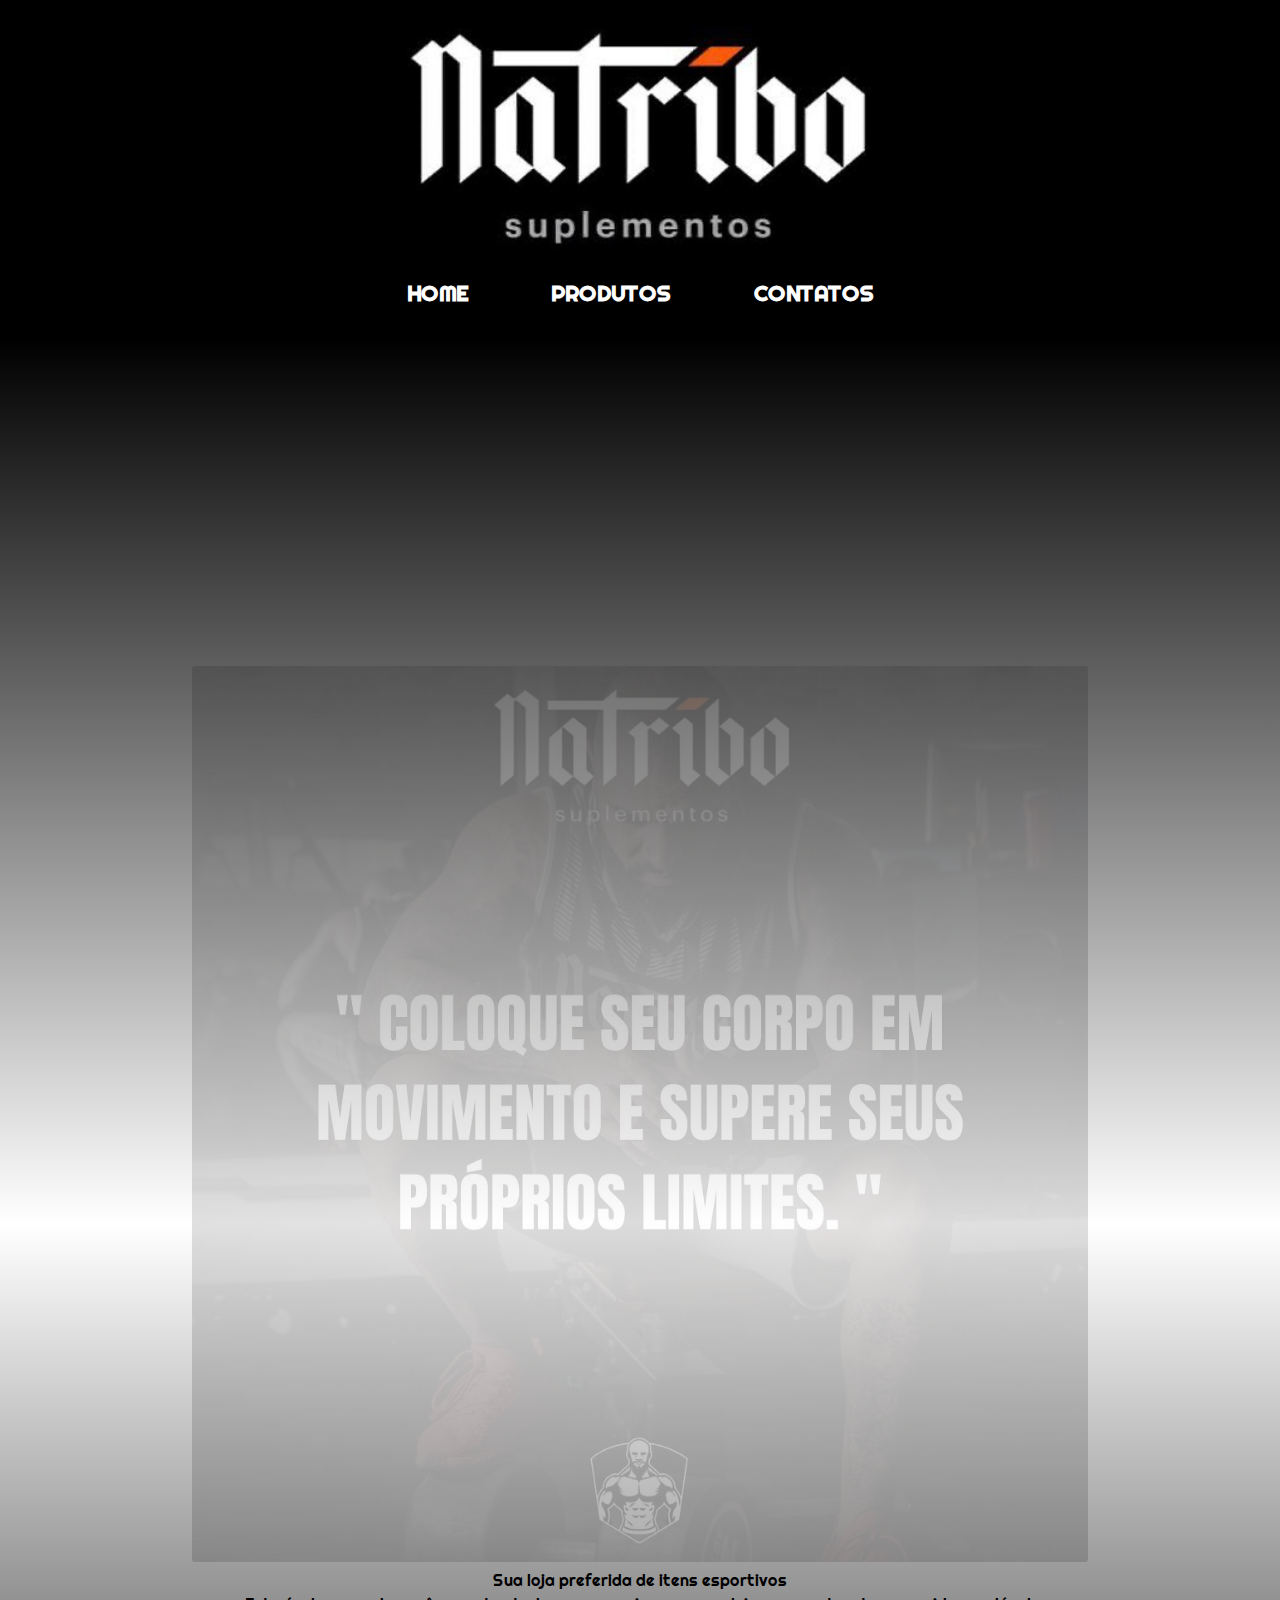
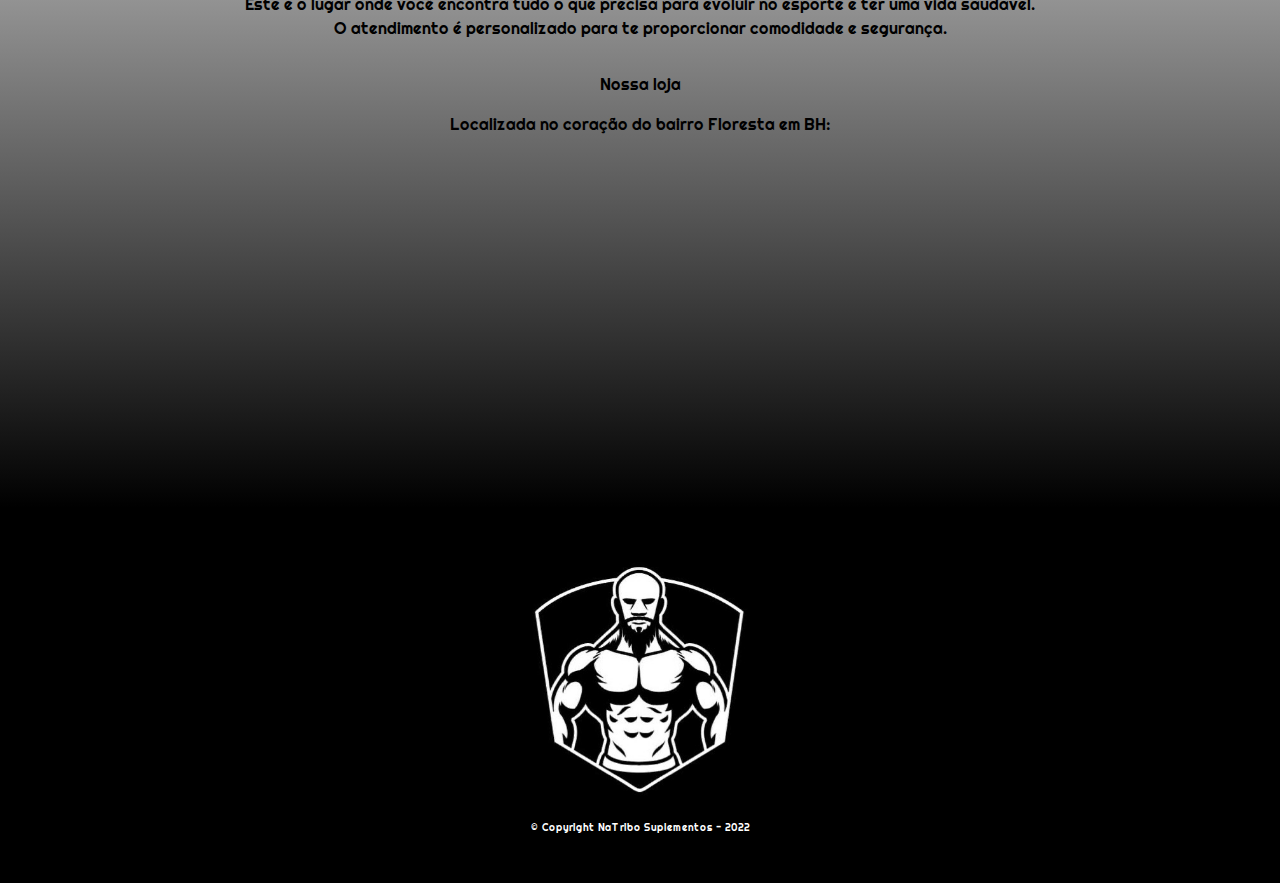
<file: CursoAlura/index.html>
<!DOCTYPE html>
<html lang="pt-br">
<head>
   <meta charset="UTF-8">
   <meta http-equiv="X-UA-Compatible" content="IE=edge">
   <meta name="viewport" content="width=device-width, initial-scale=1.0">
   <title>NaTribo</title>
   <link rel="stylesheet" href="reset.css">
   <link rel="shortcut icon" href="favicon.ico" type="image/x-icon">
   <link rel="stylesheet" href="style.css">
   <link rel="preconnect" href="https://fonts.googleapis.com">
   <link rel="preconnect" href="https://fonts.gstatic.com" crossorigin>
   <link href="https://fonts.googleapis.com/css2?family=Righteous&display=swap" rel="stylesheet">
</head>
<body>
   <header>
      <h1><img src="nomelogo.png" alt="image/png" style="width: 40%;"></h1>
      <div class="caixa">
         <nav>
            <ul>
               <li><a href="index.html">Home</a></li>
               <li><a href="produtos.html">Produtos</a></li>
               <li><a href="contato.html">Contatos</a></li>
            </ul>
         </nav>
      </div>
   </header>
   <main class="principal">
      <div class="video">
         <iframe width="100%" height="320" src="https://www.youtube.com/embed/4T5dUpjM-Us" title="Motivacional NaTribo" frameborder="0" allow="accelerometer; autoplay; clipboard-write; encrypted-media; gyroscope; picture-in-picture" allowfullscreen></iframe>
      </div>
      <img src="principal.jpeg" alt="image/jpeg" class="imagem_principal">
      <div class="main_conteudo">
         <h2>Sua loja preferida de itens esportivos</h2>
         <p>Este é o lugar onde você encontra tudo o que precisa para <strong>evoluir</strong> no esporte e ter uma vida <strong>saudável</strong>.</p>
         <p><em>O atendimento é personalizado para te proporcionar comodidade e segurança.</em></p>
         <section class="mapa">
            <h2>Nossa loja</h2>
            <h3>Localizada no coração do bairro Floresta em BH:</h3>
            <iframe src="https://www.google.com/maps/embed?pb=!1m18!1m12!1m3!1d3751.301728180787!2d-43.93343008549774!3d-19.911686086614033!2m3!1f0!2f0!3f0!3m2!1i1024!2i768!4f13.1!3m3!1m2!1s0xa69b5f00917871%3A0x885bd15f6d2ebaf2!2sNaTribo%20Suplementos!5e0!3m2!1spt-BR!2sbr!4v1660178289524!5m2!1spt-BR!2sbr" width="100%" height="300" style="border:0;" allowfullscreen="" loading="lazy" referrerpolicy="no-referrer-when-downgrade"></iframe>
         </section>
   </main>
   <footer>
      <img src="sticklogo.png" alt="image/png">
      <p class="copyright">&copy; Copyright NaTribo Suplementos - 2022</p>
   </footer>
</body>
</html>
</file>
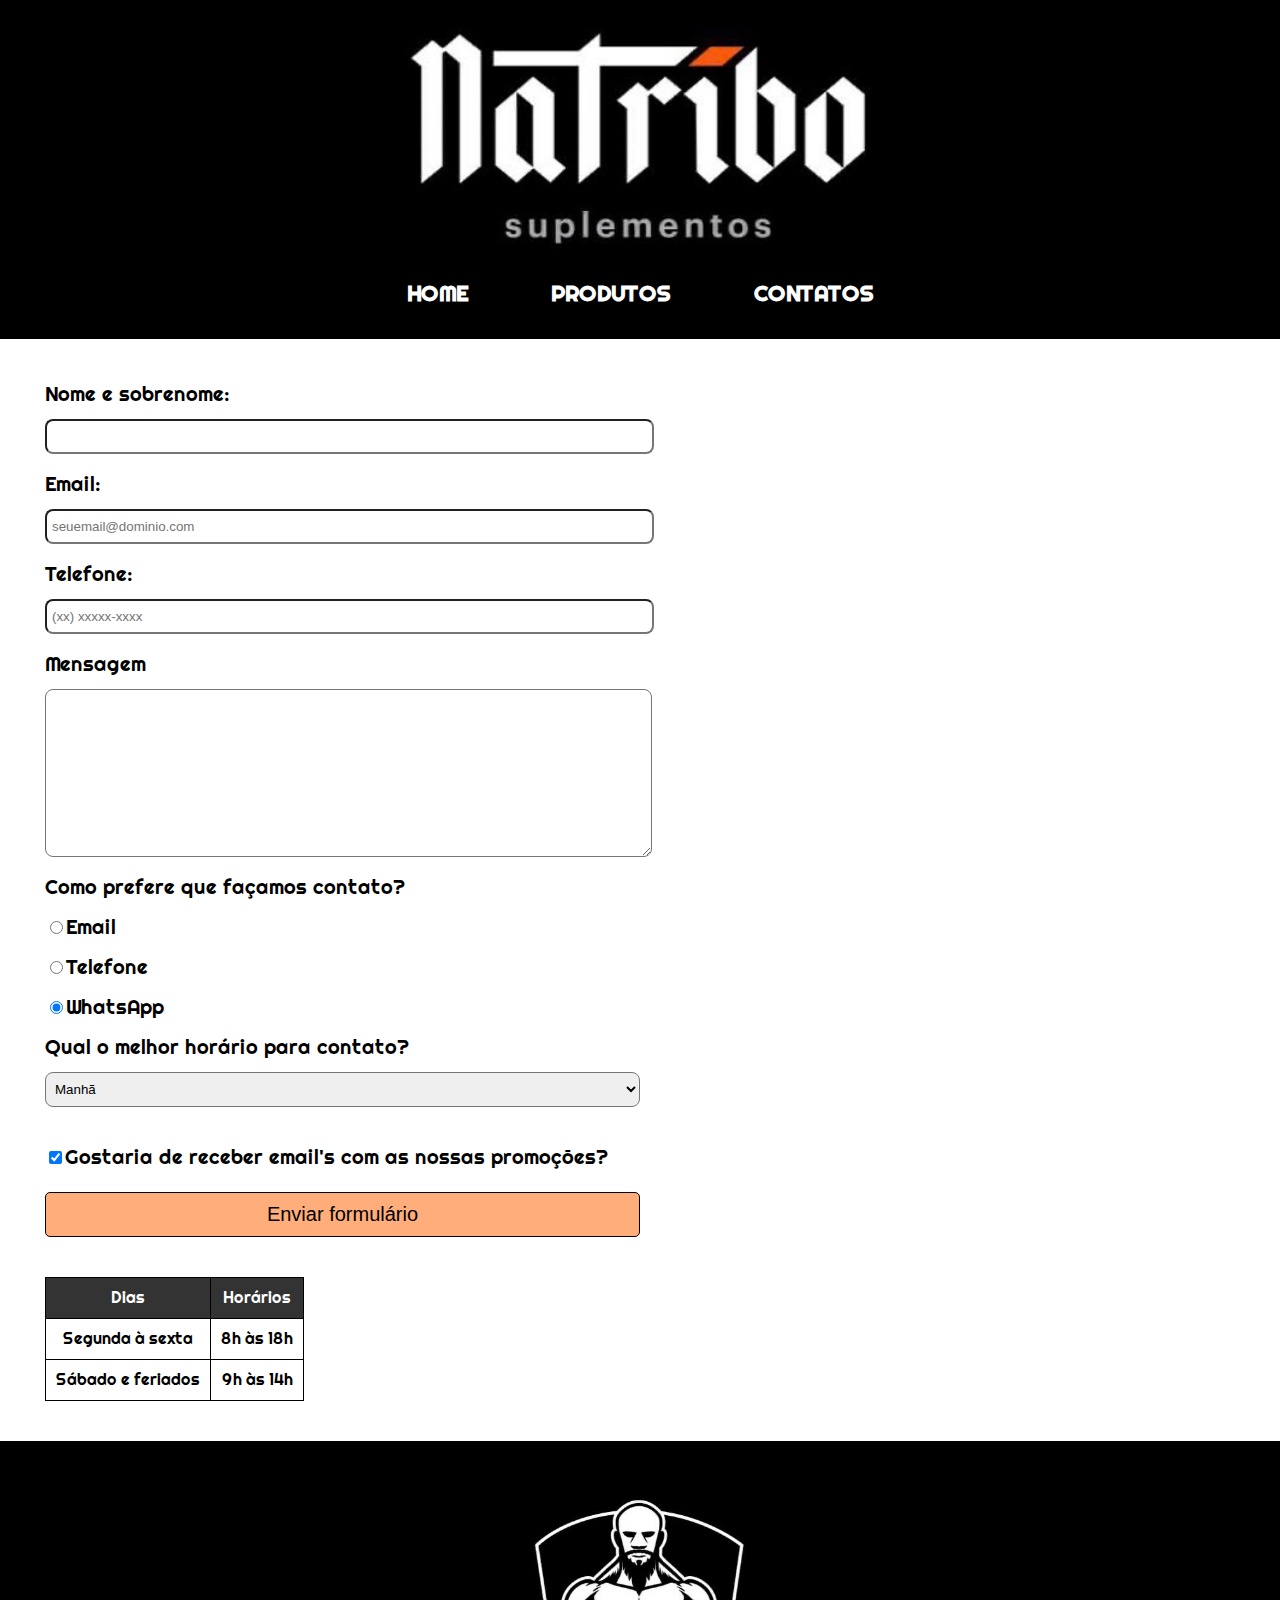
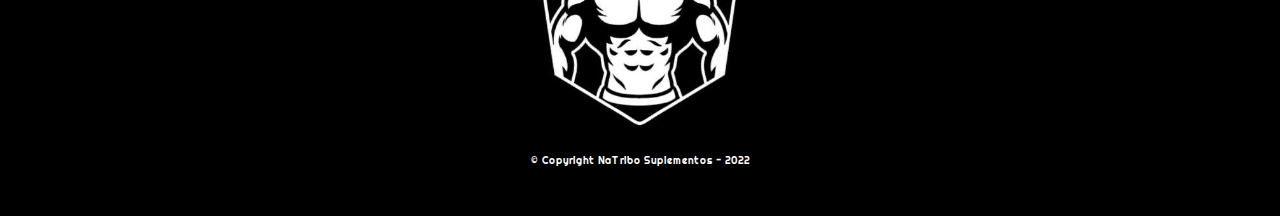
<file: CursoAlura/contato.html>
<!DOCTYPE html>
<html lang="pt-br">
<head>
   <meta charset="UTF-8">
   <meta name="viewport" content="width=device-width">
   <title>NaTribo - Contato</title>
   <link rel="stylesheet" href="reset.css">
   <link rel="shortcut icon" href="favicon.ico" type="image/x-icon">
   <link rel="stylesheet" href="style.css">
   <link rel="preconnect" href="https://fonts.googleapis.com">
   <link rel="preconnect" href="https://fonts.gstatic.com" crossorigin>
   <link href="https://fonts.googleapis.com/css2?family=Righteous&display=swap" rel="stylesheet">
</head>
<body>
   <header>
      <h1><img src="nomelogo.png" alt="logo da NaTribo Suplementos" style="width: 40%;"></h1>
      <div class="caixa">
         <nav>
            <ul>
               <li><a href="index.html">Home</a></li>
               <li><a href="produtos.html">Produtos</a></li>
               <li><a href="contato.html">Contatos</a></li>
            </ul>
         </nav>
      </div>
   </header>
   <main id="contatos">
      <form>
         <label for="nomesobrenome">Nome e sobrenome: </label>
         <input type="text" id="nomesobrenome" class="input-padrao" required>

         <label for="email">Email: </label>
         <input type="email" id="email" class="input-padrao" required placeholder="seuemail@dominio.com">

         <label for="telefone">Telefone: </label>
         <input type="tel" id="telefone" class="input-padrao" required placeholder="(xx) xxxxx-xxxx">

         <label for="mensagem">Mensagem</label>
         <textarea name="contato" id="mensagem" cols="60" rows="10" required></textarea>

         <fildset>
            <legend>Como prefere que façamos contato?</legend>
            <label for="radio-email"><input type="radio" name="contato" value="email" id="radio-email">Email</label>
            
            
            <label for="radio-telefone"><input type="radio" name="contato" value="telefone" id="radio-telefone">Telefone</label>
            
            
            <label for="radio-whatsapp"><input type="radio" name="contato" value="whatsapp" id="radio-whatsapp" checked>WhatsApp</label>
            
         </fildset>

         <fieldset>
            <legend>Qual o melhor horário para contato?</legend>
            <select name="horario" id="horario">
               <option value="manha">Manhã</option>
               <option value="tarde">Tarde</option>
               <option value="noite">Noite</option>
            </select>
         </fieldset>

         <label class="checkbox"><input type="checkbox" checked>Gostaria de receber email's com as nossas promoçōes?</label>

         <input type="submit" value="Enviar formulário" class="enviar">
      </form>

      <table>
         <thead>
            <tr>
               <th>Dias</th>
               <th>Horários</th>
            </tr>
         </thead>
         <tbody>
            <tr>
               <td>Segunda à sexta</td>
               <td>8h às 18h</td>
            </tr>
            <tr>
               <td>Sábado e feriados</td>
               <td>9h às 14h</td>
            </tr>
         </tbody>
      </table>
   </main>
   <footer>
      <img src="sticklogo.png" alt="logo da NaTribo Suplementos">
      <p class="copyright">&copy; Copyright NaTribo Suplementos - 2022</p>
   </footer>
</body>
</html>
</file>
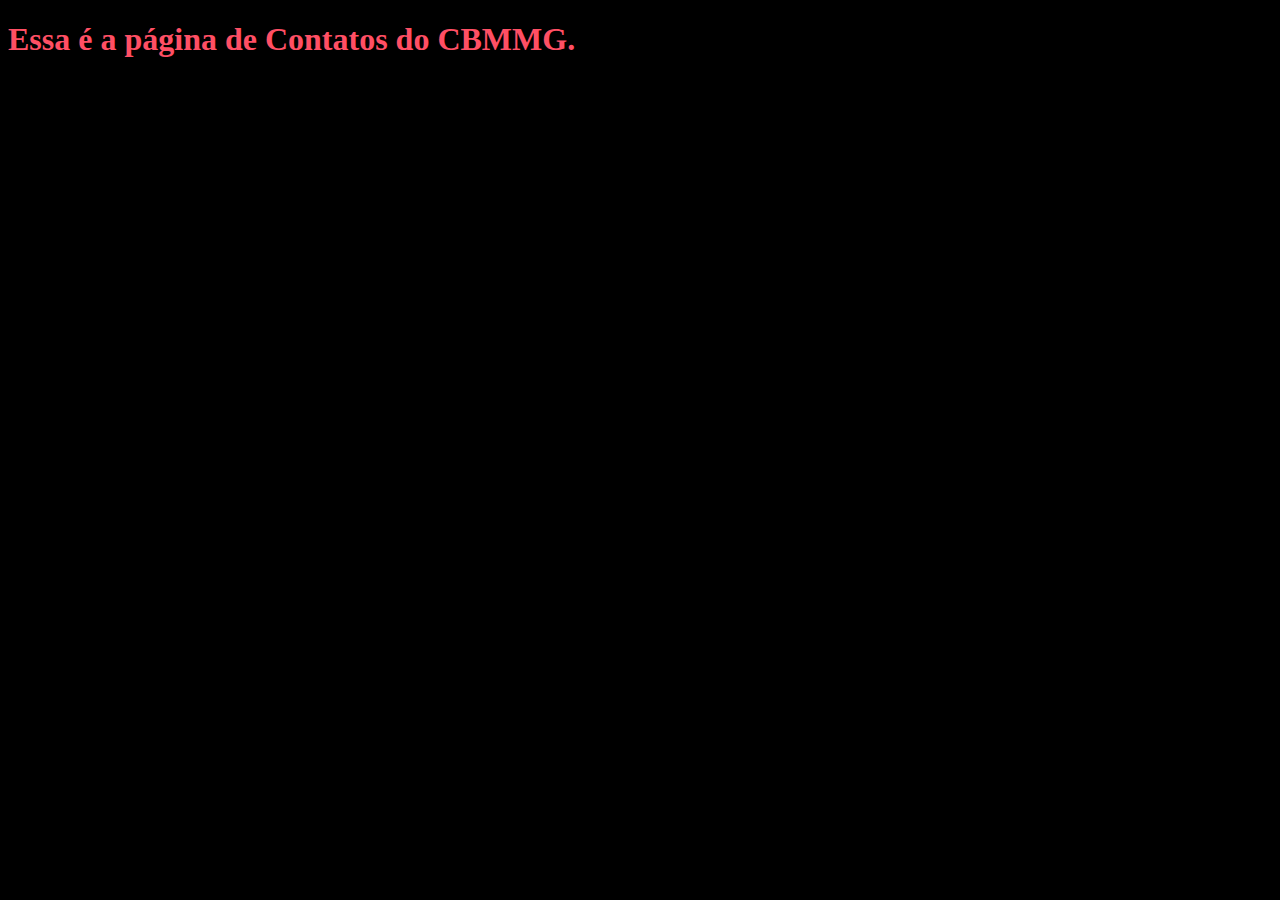
<file: SiteBombeiro/contato.html>
<!DOCTYPE html>
<html lang="pt-br">
<head>
   <meta charset="UTF-8">
   <meta http-equiv="X-UA-Compatible" content="IE=edge">
   <meta name="viewport" content="width=device-width, initial-scale=1.0">
   <title>Unidades</title>
   <link rel="shortcut icon" href="favicon.ico" type="image/x-icon">
   <link rel="stylesheet" href="style.css">
</head>
<body>
   <h1>Essa é a página de Contatos do CBMMG.</h1>
   <p>O GITHUB é demais!</p>
</body>
</html>
</file>
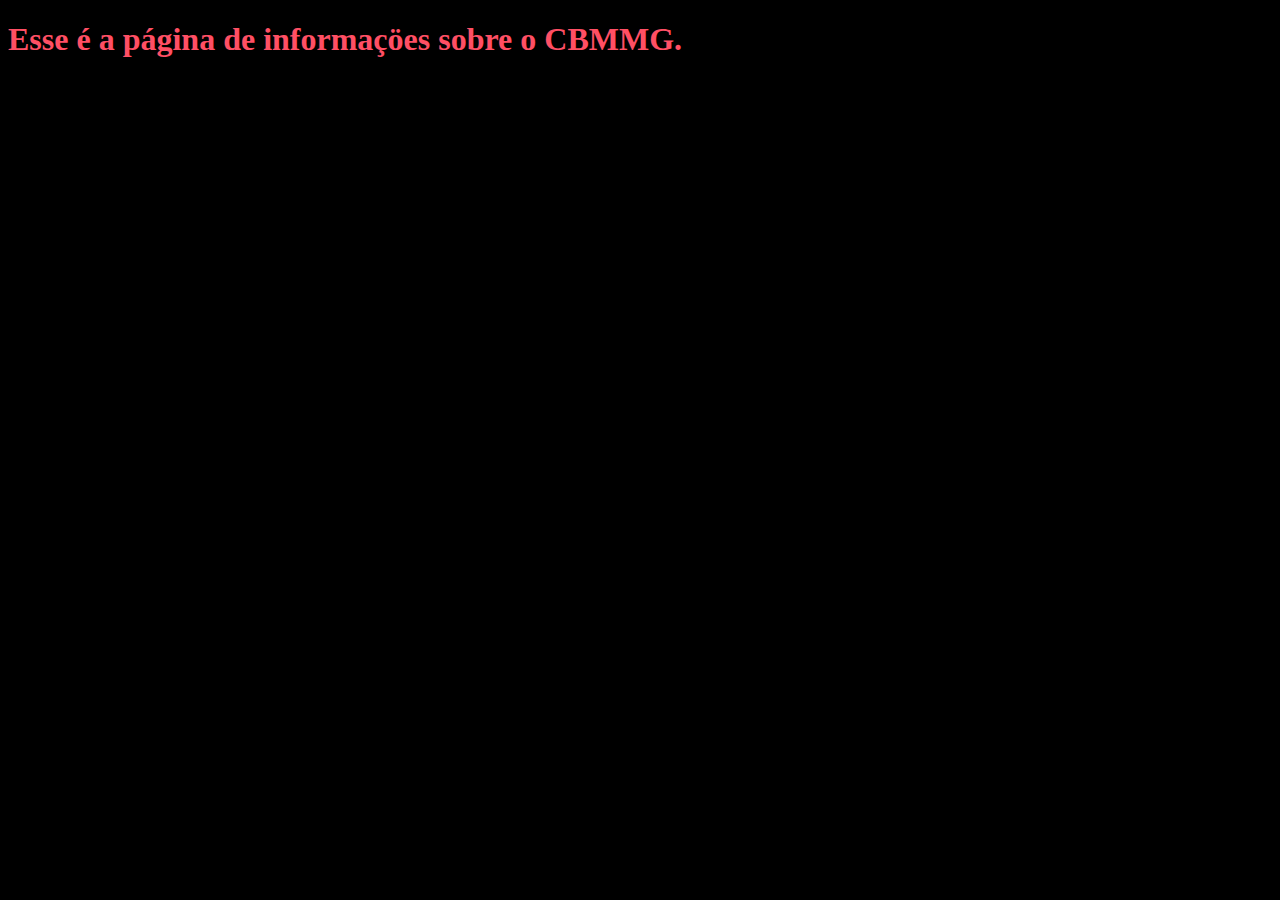
<file: SiteBombeiro/informacoes.html>
<!DOCTYPE html>
<html lang="pt-br">
<head>
   <meta charset="UTF-8">
   <meta http-equiv="X-UA-Compatible" content="IE=edge">
   <meta name="viewport" content="width=device-width, initial-scale=1.0">
   <title>Unidades</title>
   <link rel="shortcut icon" href="favicon.ico" type="image/x-icon">
   <link rel="stylesheet" href="style.css">
</head>
<body>
   <h1>Esse é a página de informaçöes sobre o CBMMG.</h1>
</body>
</html>
</file>
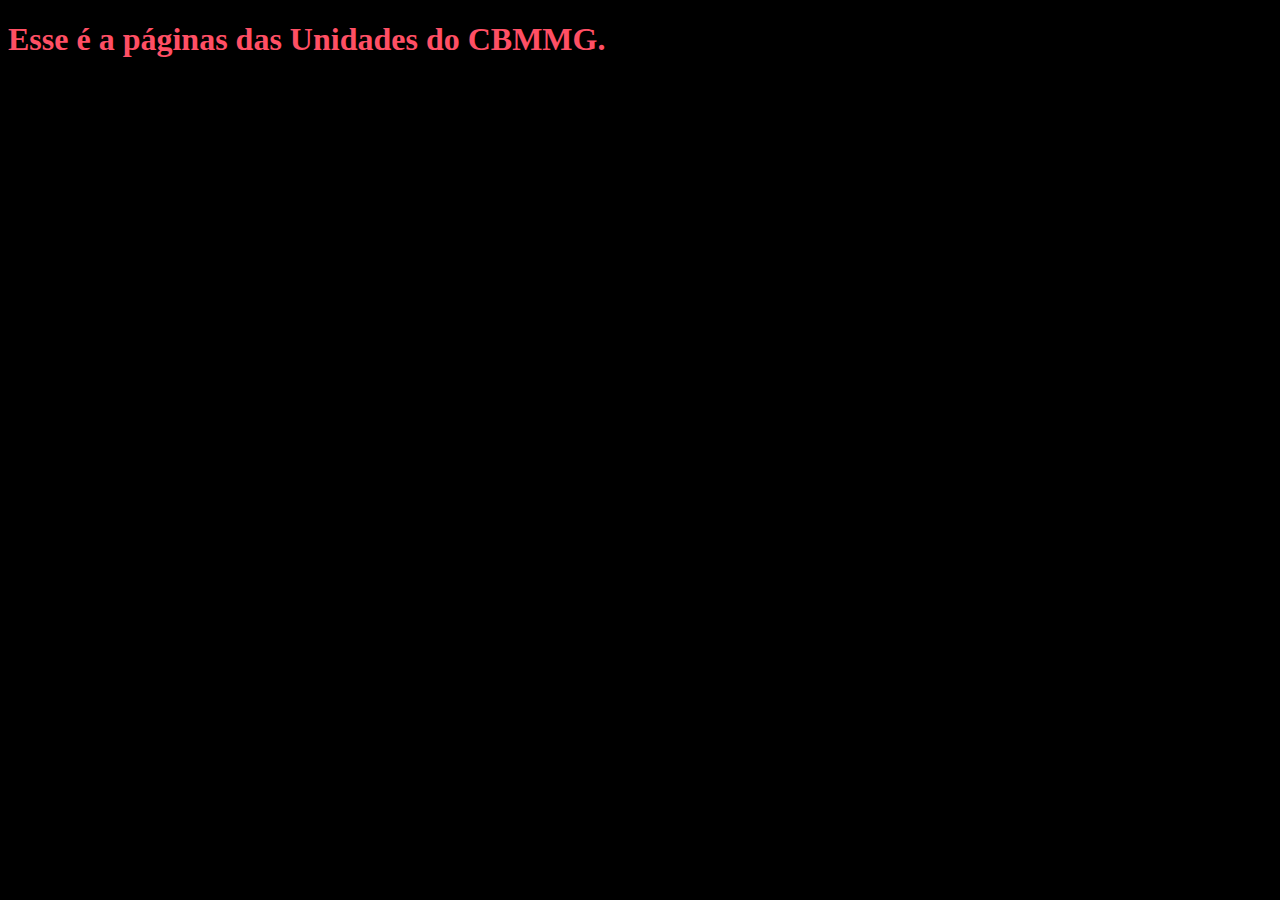
<file: SiteBombeiro/unidades.html>
<!DOCTYPE html>
<html lang="pt-br">
<head>
   <meta charset="UTF-8">
   <meta http-equiv="X-UA-Compatible" content="IE=edge">
   <meta name="viewport" content="width=device-width, initial-scale=1.0">
   <title>Unidades</title>
   <link rel="shortcut icon" href="favicon.ico" type="image/x-icon">
   <link rel="stylesheet" href="style.css">
</head>
<body>
   <h1>Esse é a páginas das Unidades do CBMMG.</h1>
</body>
</html>
</file>
<file: CursoAlura/style.css>
body{
   font-family: 'Righteous', cursive;
}
header{
   background-color: black;
   padding: 20px 0;
}
header h1{
   text-align: center;
}
.caixa{
   position: relative;
   width: 940px;
   margin: 0 auto;
}
.imagem_principal{
   width: 70%;
   opacity: 0.14;
   border-radius: 3px;
   transition: 400ms;
}
.imagem_principal:hover{
   opacity: 1;
}
.video{
   width: 560px;
   margin: auto;
}
nav{
   /*position: absolute;
   bottom: 134px;
   right: 0;*/
   text-align: center;
   padding: 15px 10px;
   font-size: 10px;
}
nav li{
   display: inline;
   margin: 0px 40px;
}
nav a{
   text-transform: uppercase;
   color: white;
   font-weight: bold;
   font-size: 22px;
   text-decoration: none;
}
nav a:hover{
   color: #aaa;
   text-decoration: underline;
}
nav a:active {
   font-size: 25px;
}
img{
   width: 250px;
}
.produtos{
   width: 1000px;
   margin: 0 auto;
   padding: 30px 0;
}
.produtos li{
   display: inline-block;
   text-align: center;
   width: 28%;
   vertical-align: top;
   margin: 0 2%;
   padding: 30px 20px;
   box-sizing: border-box;
   border: 2px solid #000000;
   border-radius: 20px;
}
.produtos li:hover {
   border: 2px solid #cccccc;
}
.produtos li:active {
   border: 2px solid rgb(255, 98, 0);
}
.produtos li:hover h2{
   font-size: 21px;
}
.produtos h2{
   font-size: 20px;
   font-weight: bold;
}
.produto-descricao{
   font-family: 'Lucida Sans', 'Lucida Sans Regular', 'Lucida Grande', 'Lucida Sans Unicode', Geneva, Verdana, sans-serif;
   font-size: 12px;
   margin-top: 10px;
}
.produto-preco{
   font-family: 'Lucida Sans', 'Lucida Sans Regular', 'Lucida Grande', 'Lucida Sans Unicode', Geneva, Verdana, sans-serif;
   font-size: 14px;
   font-weight: bold;
   margin-top: 10px;
}
footer{
   text-align: center;
   padding: 50px 0px;
   background: #000000;
}
.copyright {
   color: white;
   font-size: 10px;
   margin: 20px 0 0 0;
}
main{
   text-align: center;
   line-height: 1.5;
   background: linear-gradient(black, white, black);
}
#contatos{
   width: calc(100% - 90px);
   background: white;
   text-align: left;
   margin: auto;
}
.main_conteudo{
   margin: 1em 0 0;
   width: calc(80%);
   margin: 0 auto;
}
form{
   margin: 40px 0;
}
form label, form legend {
   margin: 0 0 10px;
   display: block;
   font-size: 20px;
}
.input-padrao, form select, form textarea {
   margin: 0 0 15px;
   display: block;
   padding: 8px 5px;
   width: 50%;
   border-radius: 8px;
}
.checkbox{
   margin: 20px 0;
}
.enviar{
   width: 50%;
   border-radius: 5px;
   border: 1px solid black;
   padding: 10px;
   font-size: 20px;
   background: rgba(255, 98, 0, 0.52);
   transition: 1s all;
   cursor: pointer;
}
.enviar:hover {
   background: rgb(255, 98, 0);
   transform: scale(1.1);
}
table{
   margin: 40px 0px;
}
thead{
   background: #333333;
   color: white;
}
td, th{
   border: 1px solid black;
   padding: 8px 10px;
   text-align: center;
}
.mapa{
   padding: 2em 0;
   text-align: center;
}
.mapa h3{
   margin: 1em 0 2em;
}

@media screen and (max-width: 480px) {
   .caixa, .video{
      width: auto;
   }
   .caixa{
      position: static;
      width: 100%;
   }
   nav li{
      margin: 0px 10px;
   }
   li a{
      font-size: 15px;
   }
   form label, form legend{
      font-size: 15px;
   }
   #mensagem, #nomesobrenome, #email, #telefone{
      width: 100%;
   }
   table{
      margin: 20px auto;
   }
   .enviar{
      width: auto;
   }
}
</file>
<file: SiteBombeiro/style.css>
@charset "UTF-8";

/*
#ff4f64
#ed021e
#bd0219
#701919
#700101
*/
:root{
   --cor1: #ff4f64;
   --cor2: #ed021e;
   --cor3: #bd0219;
   --cor4: #701919;
   --cor5: #700101;
}

body{
   background-color: black;
}
header {
   text-align: center;
   text-decoration: none;
}
h1 {
   color: var(--cor1);
}
h2 {
   color: white;
}
header>a{
   color: white;
   margin-right: 15px;
   margin-left: 15px;
}
</file>
